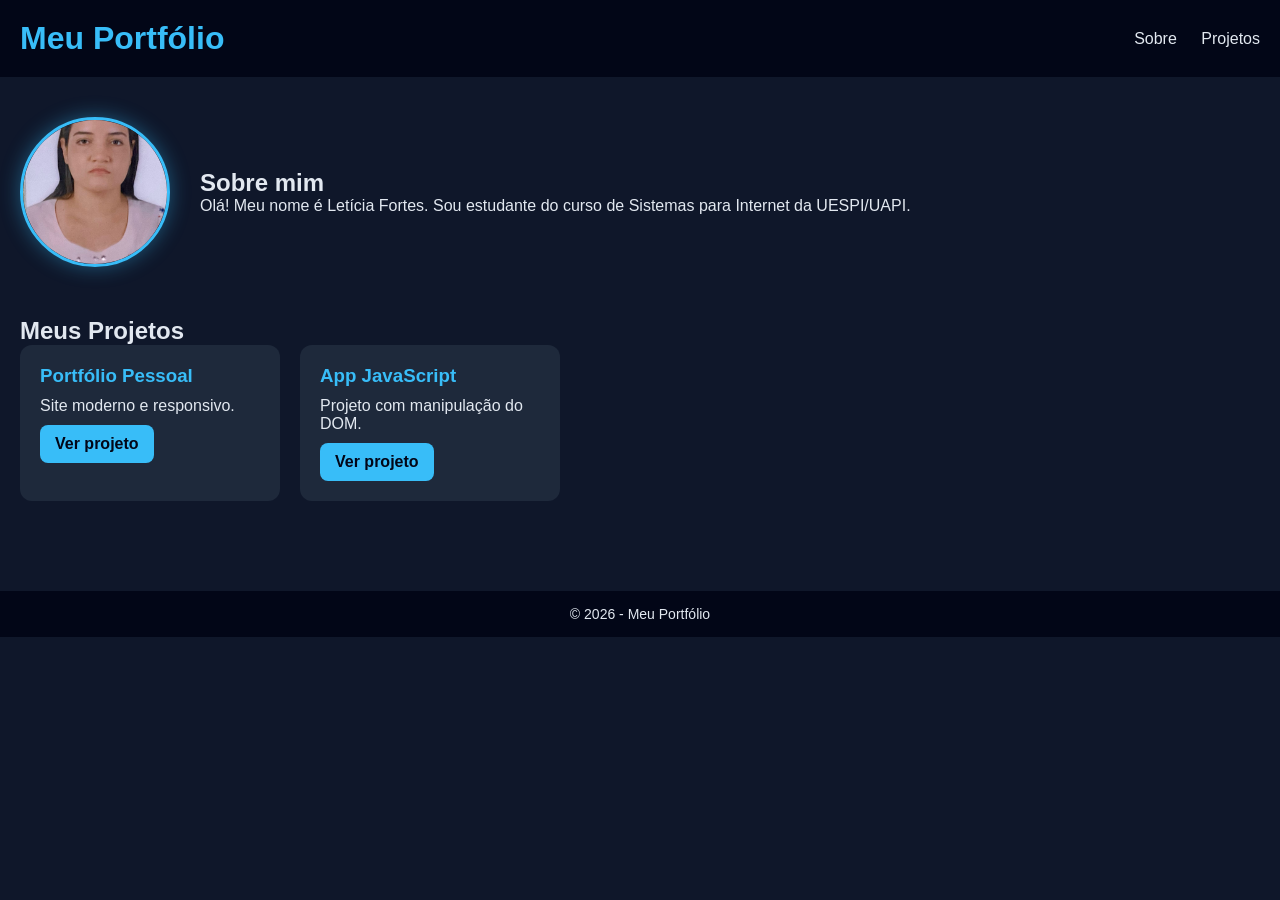
<file: index.html>
<!DOCTYPE html>
<html lang="pt-BR">
<head>
  <meta charset="UTF-8">
  <meta name="viewport" content="width=device-width, initial-scale=1.0">
  <title>Portfólio</title>
  <link rel="stylesheet" href="style.css">
</head>
<body>

  <header>
    <h1>Meu Portfólio</h1>
    <nav>
      <a href="#sobre">Sobre</a>
      <a href="#projetos">Projetos</a>
    </nav>
  </header>

  <main>
    <section id="sobre" class="sobre">
  <div class="sobre-container">
    <img src="foto.jpg" alt="Foto de perfil" class="foto-perfil">

    <div>
      <h2>Sobre mim</h2>
      <p>
        Olá! Meu nome é Letícia Fortes. Sou estudante do curso de Sistemas para Internet da UESPI/UAPI. 
      </p>
    </div>
  </div>
</section>

    <section id="projetos">
      <h2>Meus Projetos</h2>
      <div id="lista-projetos"></div>
    </section>
  </main>

  <footer>
    <p>© 2026 - Meu Portfólio</p>
  </footer>

  <script src="script.js"></script>
</body>
</html>
</file>
<file: style.css>
* {
  margin: 0;
  padding: 0;
  box-sizing: border-box;
}

body {
  font-family: 'Segoe UI', Arial, sans-serif;
  background: #0f172a;
  color: #e2e8f0;
}

/* HEADER */
header {
  background: #020617;
  padding: 20px;
  display: flex;
  justify-content: space-between;
  align-items: center;
}

header h1 {
  color: #38bdf8;
}

nav a {
  color: #e2e8f0;
  margin-left: 20px;
  text-decoration: none;
  transition: 0.3s;
}

nav a:hover {
  color: #38bdf8;
}

/* MAIN */
main {
  padding: 40px 20px;
}

section {
  margin-bottom: 50px;
}

/* PROJETOS */
#lista-projetos {
  display: flex;
  gap: 20px;
  flex-wrap: wrap;
}

.projeto {
  background: #1e293b;
  padding: 20px;
  border-radius: 12px;
  width: 260px;
  transition: transform 0.3s, box-shadow 0.3s;
  opacity: 0;
  transform: translateY(20px);
}

/* animação ao aparecer */
.projeto.show {
  opacity: 1;
  transform: translateY(0);
}

.projeto:hover {
  transform: translateY(-5px);
  box-shadow: 0 10px 25px rgba(56, 189, 248, 0.2);
}

.projeto h3 {
  margin-bottom: 10px;
  color: #38bdf8;
}

/* BOTÃO */
.projeto a {
  display: inline-block;
  margin-top: 10px;
  padding: 8px 12px;
  background: #38bdf8;
  color: #020617;
  border-radius: 6px;
  text-decoration: none;
  font-weight: bold;
  transition: 0.3s;
}

.projeto a:hover {
  background: #0ea5e9;
}

/* FOOTER */
footer {
  background: #020617;
  text-align: center;
  padding: 15px;
  font-size: 14px;
}

/* RESPONSIVO */
@media (max-width: 768px) {
  header {
    flex-direction: column;
    gap: 10px;
  }

  #lista-projetos {
    flex-direction: column;
    align-items: center;
  }

  .projeto {
    width: 90%;
  }
}
.sobre-container {
  display: flex;
  align-items: center;
  gap: 30px;
}

.foto-perfil {
  width: 150px;
  height: 150px;
  border-radius: 50%;
  object-fit: cover;
  border: 3px solid #38bdf8;
  box-shadow: 0 0 20px rgba(56, 189, 248, 0.4);
  transition: transform 0.3s;
}

.foto-perfil:hover {
  transform: scale(1.05);
}

/* Responsivo */
@media (max-width: 768px) {
  .sobre-container {
    flex-direction: column;
    text-align: center;
  }
}
.projeto a {
  padding: 10px 15px;
  border-radius: 8px;
  font-weight: bold;
}
</file>
